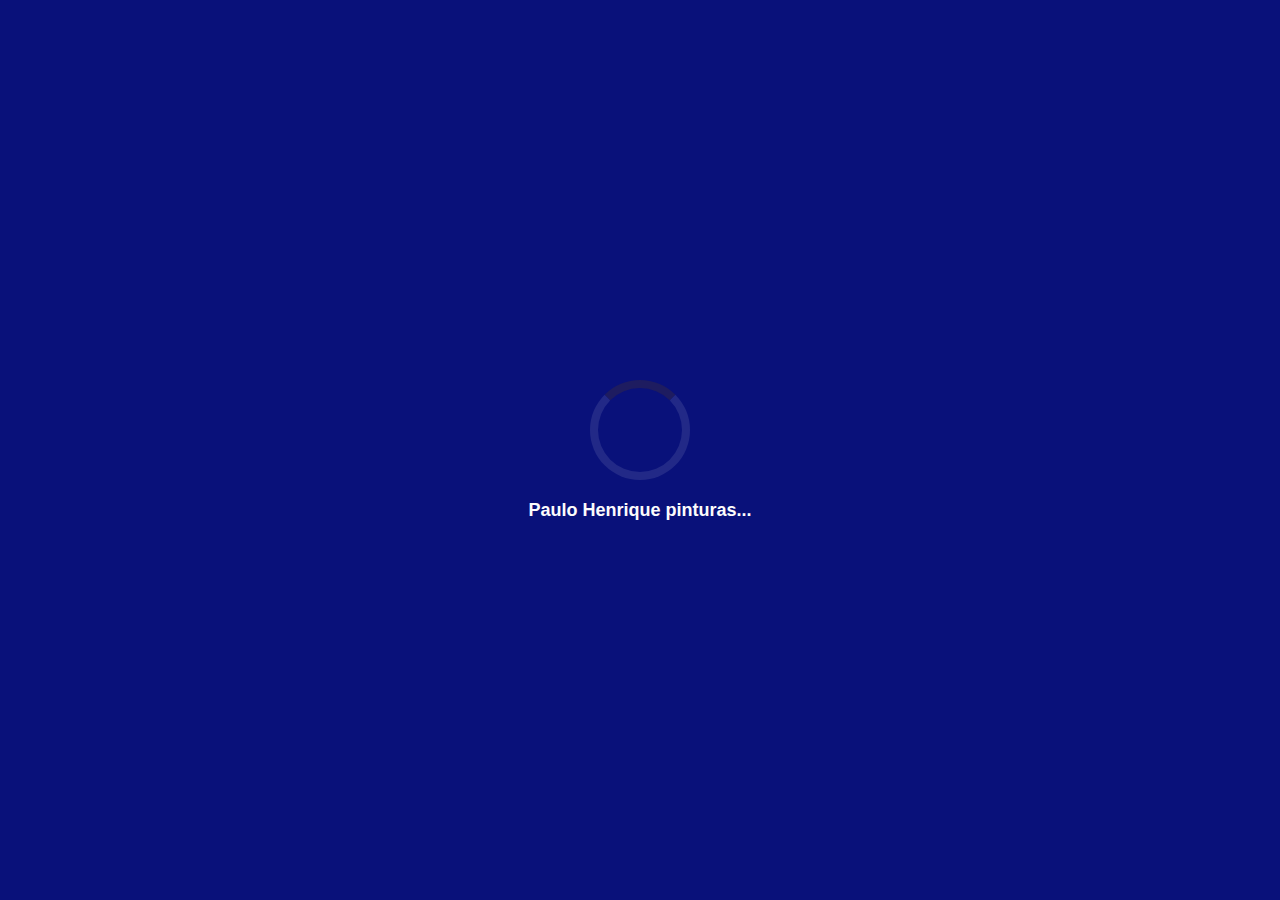
<file: index.html>
<!DOCTYPE html>
<html lang="pt-br">
<head>
    <meta charset="UTF-8">
    <meta name="viewport" content="width=device-width, initial-scale=1.0">
    <title>Pintura Residencial e Comercial -</title>

    <!-- Meta tags para redes sociais (incluindo WhatsApp) -->
    <meta property="og:type" content="website">
    <meta property="og:title" content="Pintura Residencial e Comercial - ">
    <meta property="og:description" content="Transforme sua casa ou comércio com pintura de alta qualidade e acabamento profissional.">
    <meta property="og:image" content="logo4-removebg-preview (2).png"> <!-- Caminho da logo -->
    <meta property="og:url" content="https://jezrreloriginal.github.io/Paulo-Henrique-pinturas/"> <!-- URL do seu site -->
    <meta property="og:site_name" content="Pintura Residencial e Comercial">

    <!-- Meta tags para o Twitter (também pode ajudar a otimizar para WhatsApp) -->
    <meta name="twitter:card" content="summary_large_image">
    <meta name="twitter:title" content="Pintura Residencial e Comercial - ">
    <meta name="twitter:description" content="Transforme sua casa ou comércio com pintura de alta qualidade e acabamento profissional.">
    <meta name="twitter:image" content="logo4-removebg-preview (2).png"> <!-- Caminho da logo -->

</head>
<body>
    <div class="loader-container">
        <div class="loader"></div>
        <div class="loader-text"> Paulo Henrique pinturas...</div>
    </div>
    
    <script src="script.js"></script>
</body>
</html>

<style>/* Reset de margens e padding */
    * {
        margin: 0;
        padding: 0;
        box-sizing: border-box;
    }
    
    /* Corpo da página */
    body {
        font-family: Arial, sans-serif;
        background-color: #09117a;
        display: flex;
        justify-content: center;
        align-items: center;
        height: 100vh;
        overflow: hidden;
        color: #083569;
    }
    
    /* Container do carregamento */
    .loader-container {
        text-align: center;
    }
    
    /* Animação de carregamento */
    .loader {
        border: 8px solid rgba(255, 255, 255, 0.1);
        border-top: 8px solid #1e1c60;
        border-radius: 50%;
        width: 100px;
        height: 100px;
        animation: spin 2s linear infinite;
        margin: 0 auto 20px;
    }
    
    /* Texto de carregamento */
    .loader-text {
        font-size: 18px;
        color: #fcfcfc;
        font-weight: bold;
        animation: fadeText 3s infinite;
    }
    
    /* Animação de rotação */
    @keyframes spin {
        0% {
            transform: rotate(0deg);
        }
        100% {
            transform: rotate(360deg);
        }
    }
    
    /* Efeito de fade no texto */
    @keyframes fadeText {
        0%, 100% {
            opacity: 0;
        }
        50% {
            opacity: 1;
        }
    }
    </style>

    <script>
        // Simula o tempo de carregamento
window.onload = function() {
    setTimeout(() => {
        document.querySelector('.loader-container').style.display = 'none';
        // Após o carregamento, redireciona para a página principal
        window.location.href = '1.html'; // Substitua com a URL da sua página principal
    }, 3000); // 3 segundos de animação de carregamento
};

    </script>
</file>
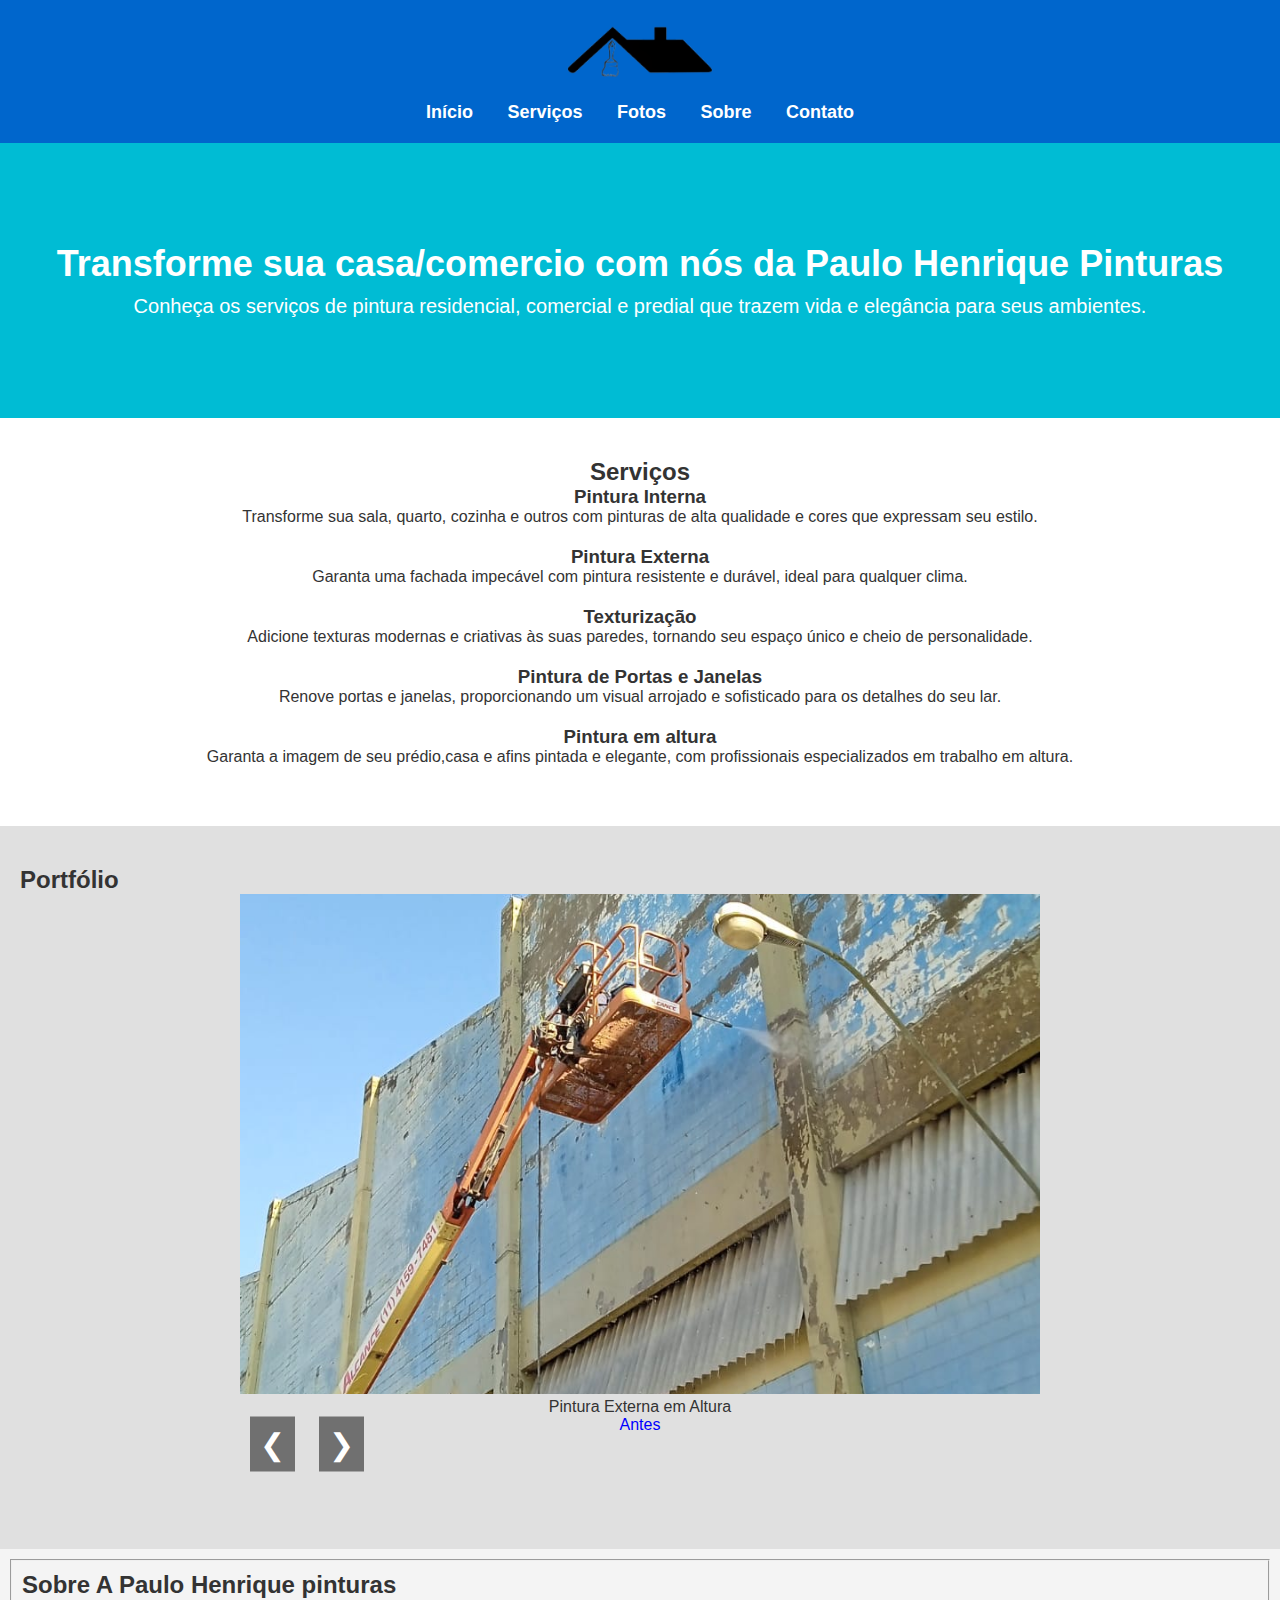
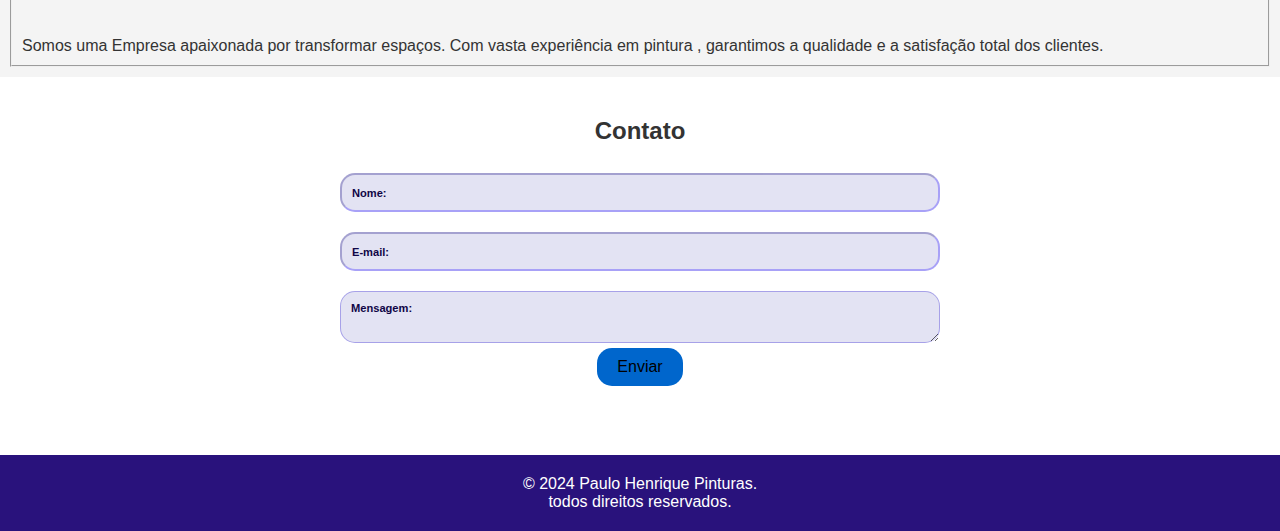
<file: 1.html>
<!DOCTYPE html>
<html lang="pt-br">
<head>

    <meta charset="UTF-8">
    <meta name="viewport" content="width=device-width, initial-scale=1.0">
    <title>Pintura Residencial e Comercial -</title>

    <!-- Meta tags para redes sociais (incluindo WhatsApp) -->
    <meta property="og:type" content="website">
    <meta property="og:title" content="Pintura Residencial e Comercial - ">
    <meta property="og:description" content="Transforme sua casa ou comércio com pintura de alta qualidade e acabamento profissional.">
    <meta property="og:image" content="logo4-removebg-preview (2).png"> <!-- Caminho da logo -->
    <meta property="og:url" content="https://jezrreloriginal.github.io/Paulo-Henrique-pinturas/"> <!-- URL do seu site -->
    <meta property="og:site_name" content="Pintura Residencial e Comercial">

    <!-- Meta tags para o Twitter (também pode ajudar a otimizar para WhatsApp) -->
    <meta name="twitter:card" content="summary_large_image">
    <meta name="twitter:title" content="Pintura Residencial e Comercial - ">
    <meta name="twitter:description" content="Transforme sua casa ou comércio com pintura de alta qualidade e acabamento profissional.">
    <meta name="twitter:image" content="logo4-removebg-preview (2).png"> <!-- Caminho da logo -->

    <!-- Favicon -->
    <link rel="icon" href="logo4-removebg-preview (2).png" type="image/png">

    <link rel="stylesheet" href="styles.css">
    <script src="script.js" defer></script>
</head>


<body>
    <header>
        <div class="logo">
            <img src="logo4-removebg-preview (2).png" alt="Logo Paulo Henrique Pintura"> <!-- Logo -->
        </div>
        <nav>
            <div class="menu-toggle" id="mobile-menu">
                <span class="bar"></span>
                <span class="bar"></span>
                <span class="bar"></span>
            </div>
            <ul id="menu" class="menu">
                <li><a href="#home">Início</a></li>
                <li><a href="#services">Serviços</a></li>
                <li><a href="#fotos">Fotos</a></li>
                <li><a href="#about">Sobre</a></li>
                <li><a href="#contact">Contato</a></li>
            </ul>
        </nav>
    </header>

    <section id="home" class="hero">
        <div class="hero-content">
            <h2>Transforme sua casa/comercio com nós da Paulo Henrique Pinturas </h2>
            <p>Conheça os serviços de pintura residencial, comercial e predial que trazem vida e elegância para seus ambientes.</p>
        </div>
    </section>

    <section id="services" class="services">
        <h2>Serviços</h2>
        <div class="service-item">
            <h3>Pintura Interna</h3>
            <p>Transforme sua sala, quarto, cozinha e outros com pinturas de alta qualidade e cores que expressam seu estilo.</p>
        </div>
        <div class="service-item">
            <h3>Pintura Externa</h3>
            <p>Garanta uma fachada impecável com pintura resistente e durável, ideal para qualquer clima.</p>
        </div>
        <div class="service-item">
            <h3>Texturização</h3>
            <p>Adicione texturas modernas e criativas às suas paredes, tornando seu espaço único e cheio de personalidade.</p>
        </div>
        <div class="service-item">
            <h3>Pintura de Portas e Janelas</h3>
            <p>Renove portas e janelas, proporcionando um visual arrojado e sofisticado para os detalhes do seu lar.</p>
        </div>

        <div class="service-item">
            <h3>Pintura em altura </h3>
            <p> Garanta a imagem de seu prédio,casa e afins pintada e elegante, com profissionais especializados em trabalho em altura.</p>
        </div>
    </section>

    <section id="portfolio" class="portfolio">
        <h2>Portfólio</h2>
        <div class="carousel">
            <div class="carousel-container">
                <div class="carousel-item">
                    <img src="altura.jpg" alt="Pintura Interna" style="height: 100%;">
                    <p>Pintura Externa em Altura <br><span style="color: blue;">Antes</span> </p>
                   
                </div>
                <div class="carousel-item">
                    <img src="img23.png" alt="Pintura Externa" style="height: 100%;">
                    <p>Pintura externa em Altura <br><span style="color: blue;">Depois</span></p>
                </div>
                <div class="carousel-item">
                    <img src="img19.jpg" alt="Texturização" style="height: 100%;">
                    <p>Parede Externa </p>
                </div>
                <div class="carousel-item">
                    <img src="img6.jpg" alt="Texturização" style="height: 100%;">
                    <p> Fachada de entrada <br><span style="color: blue;">Antes</span></p>
                </div>
                <div class="carousel-item">
                    <img src="img13.jpg" alt="Texturização" style="height: 100%;">
                    <p> Fachada de Entrada<br> <span style="color: blue;">Depois</span></p>
                </div>

                <div class="carousel-item">
                    <img src="31.jpg" alt="Texturização" style="height: 100%;">
                    <p> Excelência </p>
                </div>

                <div class="carousel-item">
                    <img src="32.jpg" alt="Texturização" style="height: 100%;">
                    <p> Qualidade </p>
                </div>

                <div class="carousel-item">
                    <img src="img1.jpg" alt="Texturização" style="height: 100%;">
                    <p> Equipamentos de Alta Qualidade </p>
                </div>
                <div class="carousel-item">
                    <img src="img18.jpg" alt="Texturização" style="height: 100%;">
                    <p> Parede Externa </p>
                </div>
                <div class="carousel-item">
                    <img src="img5.jpg" alt="Texturização" style="height: 100%;">
                <p>Quadra </p>
                </div>
                <div class="carousel-item">
                    <img src="img20.jpg" alt="Texturização" style="height: 100%;">
                    <p>Ambientes Internos</p>
                </div>
                <div class="carousel-item">
                    <img src="img21.jpg" alt="Texturização" style="height: 100%;">
               
                </div>
                <div class="carousel-item">
                    <img src="img17.jpg" alt="Texturização" style="height: 100%;">
                    <p> Pintura em diversos materiais</p>
                </div>
                <div class="carousel-item">
                    <img src="img16.jpg" alt="Texturização" style="height: 100%;">
                    <p> Acabamento profissional</p>
                </div>
          

            </div>
            <button class="prev" onclick="moveSlide(-1)">&#10094;</button>
            <button class="next" onclick="moveSlide(1)">&#10095;</button>
        </div>
    </section>

  <fieldset style="margin: 10px;">
    <section id="about" class="about">
        <h2 style="margin: 10px;">Sobre A Paulo Henrique pinturas </h2><br>
        <p style="margin: 10px;"> Somos uma Empresa apaixonada por transformar espaços. Com vasta experiência em pintura , garantimos a qualidade e a satisfação total dos clientes.</p>
    </section>
</fieldset>

    <section id="contact" class="contact">
        <h2>Contato</h2><br>
        <form onsubmit="sendToWhatsApp(); return false;">
            <label for="name"></label>
            <input type="text" id="name" name="name" required placeholder="Nome:">
    
            <label for="email"></label>
            <input type="email" id="email" name="email" required placeholder="E-mail:">
    
            <label for="message"></label>
            <textarea id="message" name="message" required placeholder="Mensagem:"></textarea>
    
            <button type="submit" class="submit-btn">Enviar</button>
        </form>
    </section>
    
    <script>
        function sendToWhatsApp() {
            var name = document.getElementById("name").value;
            var email = document.getElementById("email").value;
            var message = document.getElementById("message").value;
    
            var whatsappMessage = "Nome: " + name + "\n" +  // Quebra de linha após o nome
                      "E-mail: " + email + "\n" + // Quebra de linha após o e-mail
                      "" + "\n" + // Linha separadora
                      "Mensagem: " + message;
    
            var whatsappURL = "https://wa.me/5511967299842?text=" + encodeURIComponent(whatsappMessage);
    
            window.open(whatsappURL, "_blank");
        }
    </script> 
    
    <footer>
        <p>&copy; 2024 Paulo Henrique Pinturas. <br>todos direitos reservados.</p>
    </footer>

</body>
</html>
</file>
<file: styles.css>
/* Reset básico e estilos globais */
* {
    margin: 0;
    padding: 0;
    box-sizing: border-box;
}

body {
    font-family: 'Arial', sans-serif;
    background-color: #f4f4f4;
    color: #333;
}

header {
    background-color: #0066cc;
    color: white;
    padding: 20px;
    text-align: center;
}

header .logo img {
    max-width: 200px;
}

nav {
    margin-top: 20px;
}

nav ul {
    list-style-type: none;
    text-align: center;
}

nav ul li {
    display: inline-block;
    margin: 0 15px;
}

nav ul li a {
    color: white;
    text-decoration: none;
    font-size: 18px;
    font-weight: bold;
}

.hero {
    background-color: #00bcd4;
    color: white;
    text-align: center;
    padding: 100px 0;
}

.hero h2 {
    font-size: 36px;
    margin-bottom: 10px;
}

.hero p {
    font-size: 20px;
}

.services {
    background-color: white;
    padding: 40px 20px;
    text-align: center;
}

.services .service-item {
    margin-bottom: 20px;
}

#portfolio {
    background-color: #e0e0e0;
    padding: 40px 20px;
}

.carousel {
    position: relative;
    width: 100%;
    max-width: 800px;
    margin: 0 auto;
    overflow: hidden;
}

.carousel-container {
    display: flex;
    transition: transform 0.5s ease;
}

.carousel-item {
    min-width: 100%;
    text-align: center;
}

.carousel-item img {
    width: 100%;
    max-height: 500px;
    object-fit: cover;
}

button {
    margin: 10px;
    transform: translateY(-50%);
    background-color: rgba(0, 0, 0, 0.5);
    color: white;
    border: none;
    font-size: 30px;
    padding: 10px;
    cursor: pointer;
    transition: 1s;
}


.prev {
    left: 10px;
}

.next {
    right: 10px;
}

#contact {
    background-color: white;
    padding: 40px 20px;
    text-align: center;
}

#contact form {
    max-width: 600px;
    margin: 0 auto;

}



#contact input,
#contact textarea {
    background-color: rgba(12, 12, 151, 0.115);
    width: 100%;
    padding: 10px;
    margin: 10px 0;
    border-radius: 15px;
    border-color: #1400cc4a;
}
::placeholder{

    font-family: sans-serif;
    font-size:smaller;
    font-weight: 700;
    color: rgb(16, 6, 70);
}
.submit-btn {
    background-color: #0066cc;
    color:  rgb(0, 0, 0);
    padding: 10px 20px;
    font-size: 16px;
    font-weight: 400;
    cursor: pointer;
    border-radius: 15px;
   
}

footer {

    text-align: center;
    background-color: #29127c;
    color: white;
    padding: 20px;
}
</file>
